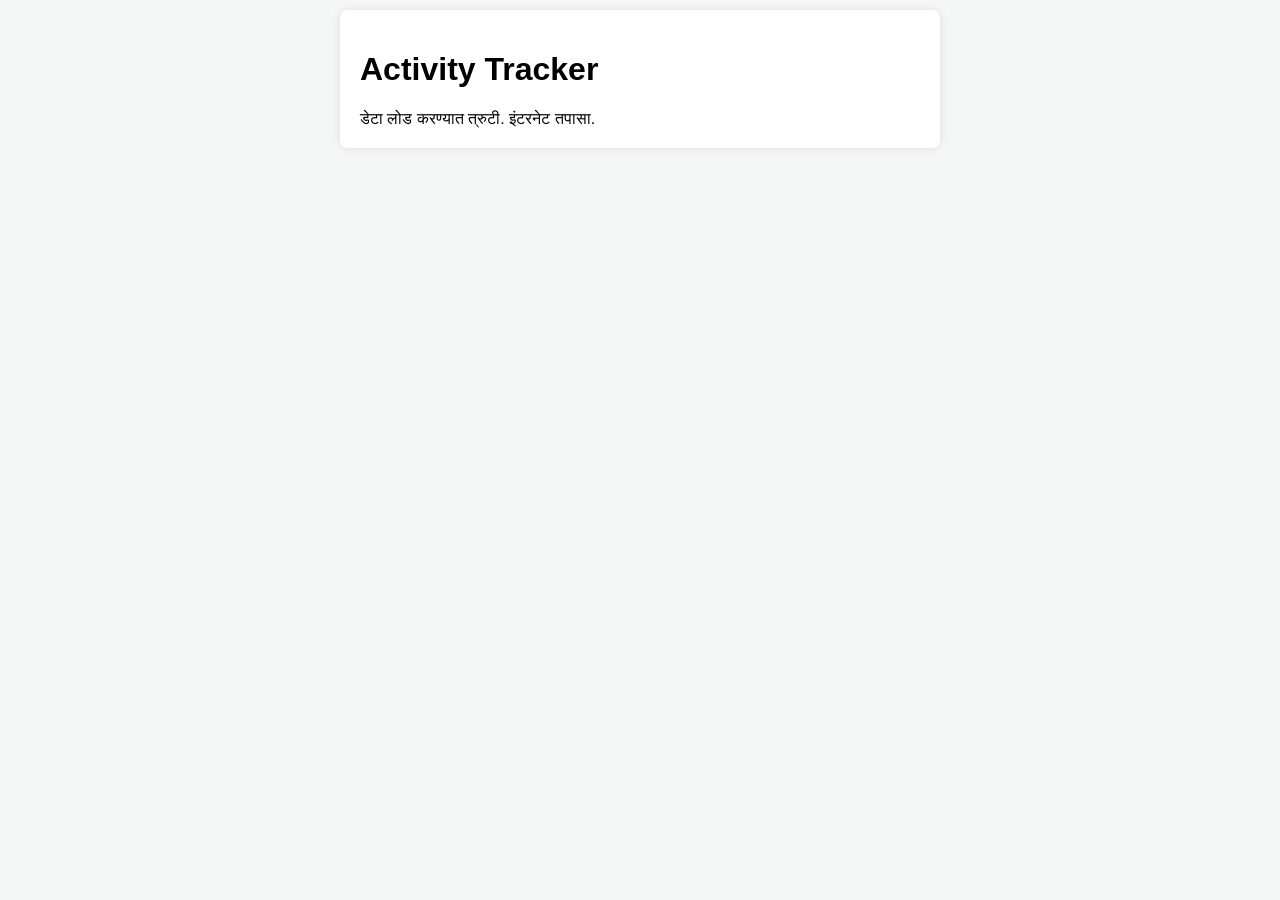
<file: index.html>
<!DOCTYPE html>
<html lang="mr">
<head>
    <meta charset="UTF-8">
    <meta name="viewport" content="width=device-width, initial-scale=1.0">
    <title>Activity Tracker</title>
    <link rel="stylesheet" href="style.css">
    <link rel="manifest" href="manifest.json">
</head>
<body>
    <div class="container">
        <h1>Activity Tracker</h1>
        
        <div id="loader">डेटा लोड होत आहे...</div>

        <!-- iframe काढून टाकला आहे. आता फॉर्म थेट सबमिट होईल. -->
        <form id="activityForm" method="POST" enctype="multipart/form-data" style="display: none;">
            <label>ॲक्टिव्हिटी:</label>
            <select name="activityName" id="activity" required><option value="">-- निवडा --</option></select>
            
            <label>वर्ग:</label>
            <select name="className" id="classSelect" required><option value="">-- निवडा --</option></select>
            
            <label>सेक्शन:</label>
            <select name="sectionName" id="sectionSelect" required><option value="">-- निवडा --</option></select>
            
            <label>विद्यार्थी:</label>
            <select name="studentVal" id="studentSelect" required><option value="">-- निवडा --</option></select>
            
            <label>प्रयत्न:</label>
            <input type="number" name="attempt" id="attempt" value="1" required>
            
            <div style="margin-top: 15px; padding: 10px; background: #eef2f5; border-radius: 5px;">
                <label>व्हिडिओ किंवा फोटो निवडा (Max 50MB):</label>
                <input type="file" name="mediaFile" id="mediaFile" accept="video/*, image/*" required>
                <p id="fileStatus" style="font-weight: bold; margin-top: 5px; color: #555;"></p>
            </div>

            <button type="submit" id="uploadBtn" style="margin-top: 20px;">अपलोड आणि सेंड करा</button>
        </form>
    </div>

    <script src="app.js"></script>
</body>
</html>
</file>
<file: style.css>
* { box-sizing: border-box; font-family: Arial, sans-serif; }
body { background-color: #f4f7f6; margin: 0; padding: 10px; }
.container { max-width: 600px; margin: auto; background: white; padding: 20px; border-radius: 8px; box-shadow: 0 0 10px rgba(0,0,0,0.1); }
h2 { text-align: center; color: #333; }
label { display: block; margin-top: 15px; font-weight: bold; }
select, input { width: 100%; padding: 10px; margin-top: 5px; border: 1px solid #ccc; border-radius: 4px; }
.camera-section { margin-top: 20px; text-align: center; }
video { width: 100%; max-height: 300px; background: #000; border-radius: 8px; }
.controls { display: flex; flex-wrap: wrap; gap: 10px; margin-top: 10px; justify-content: center; }
button { padding: 10px 15px; border: none; border-radius: 4px; cursor: pointer; color: white; background: #007bff; font-weight: bold; }
button:disabled { background: #ccc; cursor: not-allowed; }
#stopRecordBtn { background: #dc3545; }
#takePhotoBtn { background: #28a745; }
.upload-btn { width: 100%; background: #ff9800; margin-top: 20px; font-size: 16px; padding: 12px; }
.loader { text-align: center; font-weight: bold; color: #d9534f; margin: 20px 0; }
#recordingStatus { color: red; font-weight: bold; }
#uploadStatus { text-align: center; margin-top: 10px; font-weight: bold; }
</file>
